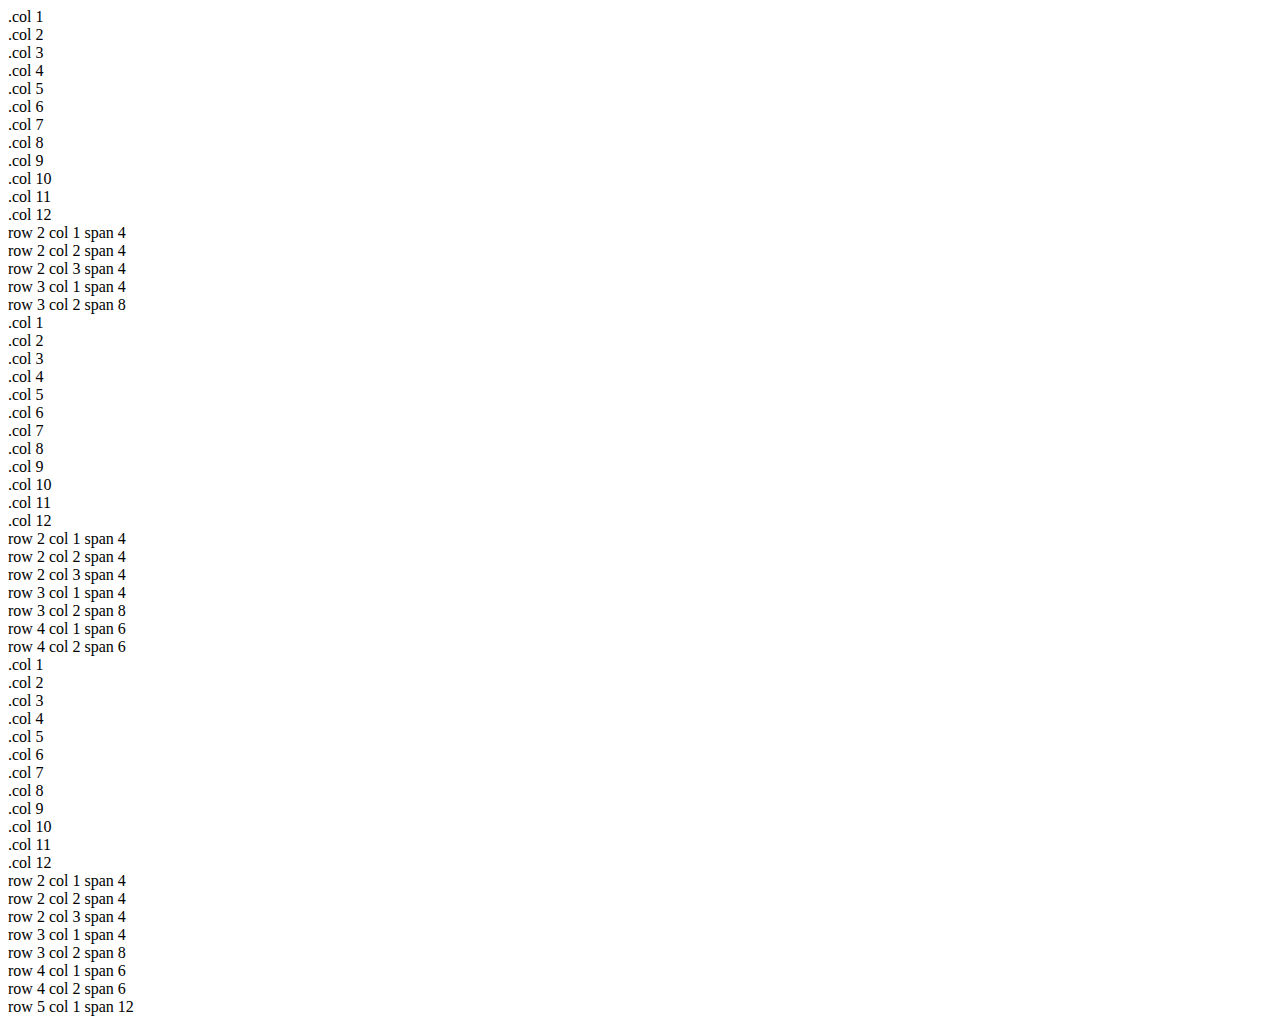
<file: Bootstrap-grid/index.html>
<!DOCTYPE html>
<html lang="en">
<head>
    <meta charset="UTF-8">
    <meta http-equiv="X-UA-Compatible" content="IE=edge">
    <meta name="viewport" content="width=device-width, initial-scale=1.0">
    <title>Bootstrap Grid</title>
    <link href="https://cdn.jsdelivr.net/npm/bootstrap@5.0.2/dist/css/bootstrap.min.css" rel="stylesheet" integrity="sha384-EVSTQN3/azprG1Anm3QDgpJLIm9Nao0Yz1ztcQTwFspd3yD65VohhpuuCOmLASjC" crossorigin="anonymous">

</head>
<body>

    <!-- 1st table -->
    <div class="container-fluid text-center">
        <div class="row border border-white">
            <div class="col-1 bg-primary">.col 1</div>
            <div class="col-1 bg-success">.col 2</div>
            <div class="col-1 bg-warning">.col 3</div>
            <div class="col-1 bg-primary">.col 4</div>
            <div class="col-1 bg-success">.col 5</div>
            <div class="col-1 bg-warning">.col 6</div>
            <div class="col-1 bg-primary">.col 7</div>
            <div class="col-1 bg-success">.col 8</div>
            <div class="col-1 bg-warning">.col 9</div>
            <div class="col-1 bg-primary">.col 10</div>
            <div class="col-1 bg-success">.col 11</div>
            <div class="col-1 bg-warning">.col 12</div>
        </div>
        <div class="row border border-white">
            <div class="col-4 bg-primary">row 2 col 1 span 4</div>
            <div class="col-4 bg-success">row 2 col 2 span 4</div>
            <div class="col-4 bg-warning">row 2 col 3 span 4</div>
        </div>
        <div class="row border border-white">
            <div class="col-4 bg-primary">row 3 col 1 span 4</div>
            <div class="col-8 bg-success">row 3 col 2 span 8</div>
        </div>
    </div>

    <!-- 2nd table -->
    <div class="container-fluid mt-5 text-center"> 
        <!-- row 1 -->
        <div class="row border border-white">
            <div class="col-1 bg-primary">.col 1</div>
            <div class="col-1 bg-success">.col 2</div>
            <div class="col-1 bg-warning">.col 3</div>
            <div class="col-1 bg-primary">.col 4</div>
            <div class="col-1 bg-success">.col 5</div>
            <div class="col-1 bg-warning">.col 6</div>
            <div class="col-1 bg-primary">.col 7</div>
            <div class="col-1 bg-success">.col 8</div>
            <div class="col-1 bg-warning">.col 9</div>
            <div class="col-1 bg-primary">.col 10</div>
            <div class="col-1 bg-success">.col 11</div>
            <div class="col-1 bg-warning">.col 12</div>
        </div>

        <!-- row 2 -->
        <div class="row border border-white">
            <div class="col-4 bg-primary">row 2 col 1 span 4</div>
            <div class="col-4 bg-success">row 2 col 2 span 4</div>
            <div class="col-4 bg-warning">row 2 col 3 span 4</div>
        </div>

        <!-- row 3 -->
        <div class="row border border-white">
            <div class="col-4 bg-primary">row 3 col 1 span 4</div>
            <div class="col-8 bg-success">row 3 col 2 span 8</div>
        </div>

        <!-- row 4 -->
        <div class="row border border-white">
            <div class="col-6 bg-primary">row 4 col 1 span 6</div>
            <div class="col-6 bg-success">row 4 col 2 span 6</div>
        </div>
        
    </div>

    <div class="container-fluid mt-5 text-center">
        <div class="row border border-white">
            <div class="col-1 bg-primary">.col 1</div>
            <div class="col-1 bg-success">.col 2</div>
            <div class="col-1 bg-warning">.col 3</div>
            <div class="col-1 bg-primary">.col 4</div>
            <div class="col-1 bg-success">.col 5</div>
            <div class="col-1 bg-warning">.col 6</div>
            <div class="col-1 bg-primary">.col 7</div>
            <div class="col-1 bg-success">.col 8</div>
            <div class="col-1 bg-warning">.col 9</div>
            <div class="col-1 bg-primary">.col 10</div>
            <div class="col-1 bg-success">.col 11</div>
            <div class="col-1 bg-warning">.col 12</div>
        </div>

        <!-- row 2 -->
        <div class="row border border-white">
            <div class="col-4 bg-primary">row 2 col 1 span 4</div>
            <div class="col-4 bg-success">row 2 col 2 span 4</div>
            <div class="col-4 bg-warning">row 2 col 3 span 4</div>
        </div>

        <!-- row 3 -->
        <div class="row border border-white">
            <div class="col-4 bg-primary">row 3 col 1 span 4</div>
            <div class="col-8 bg-success">row 3 col 2 span 8</div>
        </div>

        <!-- row 4 -->
        <div class="row border border-white">
            <div class="col-6 bg-primary">row 4 col 1 span 6</div>
            <div class="col-6 bg-success">row 4 col 2 span 6</div>
        </div>

        <!-- row 5 -->
        <div class="row border border-white">
            <div class="col-12 bg-primary">row 5 col 1 span 12</div>
        </div>
    </div>

    <script src="https://cdn.jsdelivr.net/npm/bootstrap@5.0.2/dist/js/bootstrap.bundle.min.js" integrity="sha384-MrcW6ZMFYlzcLA8Nl+NtUVF0sA7MsXsP1UyJoMp4YLEuNSfAP+JcXn/tWtIaxVXM" crossorigin="anonymous"></script>
</body>
</html>
</file>
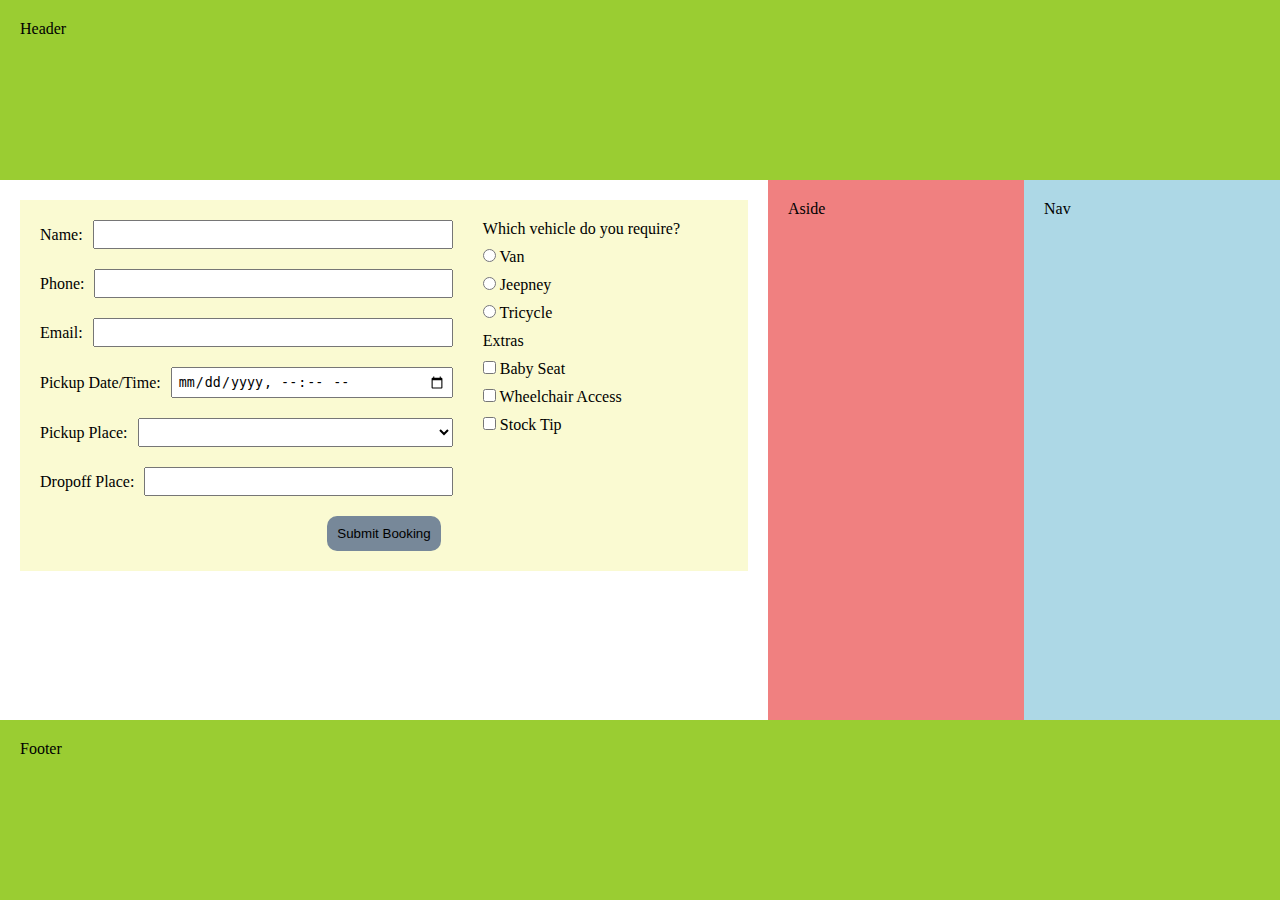
<file: CSS-Activity/index.html>
<!DOCTYPE html>
<html lang="en">
<head>
    <meta charset="UTF-8">
    <meta http-equiv="X-UA-Compatible" content="IE=edge">
    <meta name="viewport" content="width=device-width, initial-scale=1.0">
    <title>Document</title>
    <link rel="stylesheet" href="./index.css">
</head>
<body>
    <header>Header</header>
    <main>
            <article>
                <div class="padSaGilid">
                    <form>
                        <div class="container">
                            <div class="flex-item left">
                                <div class="user_input">
                                    <label for="fName">Name:</label>
                                    <input type="text" id="fName">
                                </div>
                                <div class="user_input">
                                    <label for="phone">Phone:</label>
                                    <input type="text" id="phone">
                                </div>
                                <div class="user_input">
                                    <label for="email">Email:</label>
                                    <input type="email" id="email">
                                </div>
                                <div class="user_input">
                                    <label for="pickUpDT">Pickup Date/Time:</label>
                                    <input type="datetime-local" id="pickUpDT">
                                </div>
                                <div class="user_input">
                                    <label for="pickUpPlace">Pickup Place:</label>
                                    <select id="pickUpPlace">
                                        <option hidden></option>
                                        <option value="ph">Philippines</option>
                                        <option value="ph">Philippines</option>
                                        <option value="ph">Philippines</option>
                                        <option value="ph">Philippines</option>
                                        <option value="ph">Philippines</option>
                                        <option value="ph">Philippines</option>
                                    </select>
                                </div>
                                <div class="user_input">
                                    <label for="place">Dropoff Place:</label>
                                    <input type="text" id="place">
                                </div>
                            </div>
                            <div class="flex-item right">
                                Which vehicle do you require? <br>
                                <div class="vehicleItem">
                                    <input type="radio" name="vehicle" id="van">
                                    <label for="van">Van</label>
                                </div>
                                <div class="vehicleItem">
                                    <input type="radio" name="vehicle" id="jeep">
                                    <label for="jeep">Jeepney</label>
                                </div>
                                <div class="vehicleItem">
                                    <input type="radio" name="vehicle" id="tryk">
                                    <label for="tryk">Tricycle</label>
                                </div>
                                <div>
                                    Extras
                                    <div class="checkBoxes">
                                        <input type="checkbox" id="bySeat">
                                        <label for="bySeat">Baby Seat</label>
                                    </div>
                                    <div class="checkBoxes">
                                        <input type="checkbox" id="wChair">
                                        <label for="wChair">Wheelchair Access</label>
                                    </div>
                                    <div class="checkBoxes">
                                        <input type="checkbox" id="stockTip">
                                        <label for="stockTip">Stock Tip</label>
                                    </div>
                                </div>
                            </div>
                        </div>
                        <div class="btn-container">
                            <input type="submit" value="Submit Booking">
                        </div>
                    </form> 
                </div>
                
            </article>
        <aside>Aside</aside>
        <nav>Nav</nav>
    </main>
    <footer>Footer</footer>
</body>
</html>
</file>
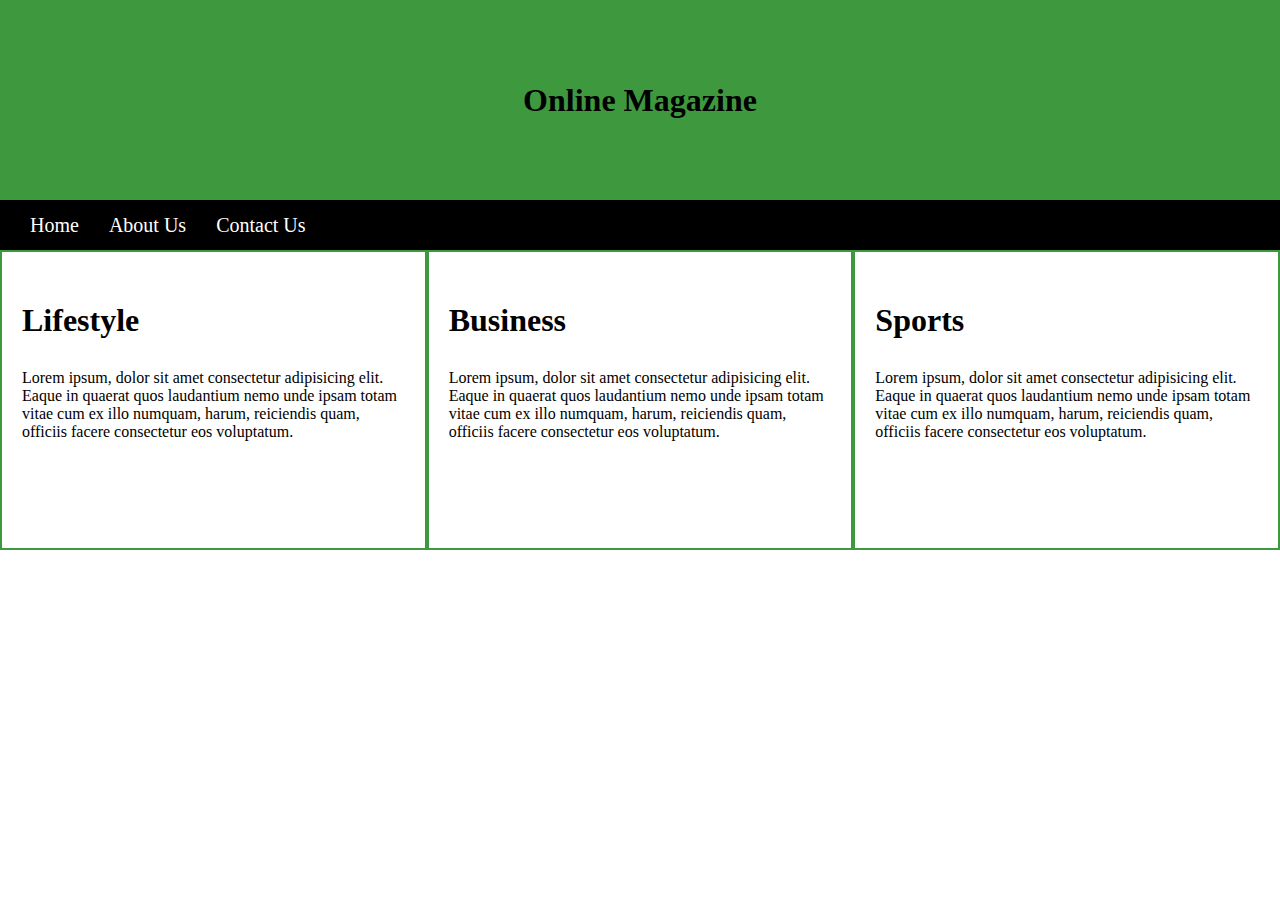
<file: RWD-Activity/index.html>
<!DOCTYPE html>
<html lang="en">
<head>
    <meta charset="UTF-8">
    <meta http-equiv="X-UA-Compatible" content="IE=edge">
    <meta name="viewport" content="width=device-width, initial-scale=1.0">
    <title>Document</title>
    <link rel="stylesheet" href="./style.css">
</head>
<body>
    <div class="container">
        <div class="header">
            <h1>Online Magazine</h1>
        </div>
        <div class="menu">
            <ul>
                <li><a href="#">Home</a></li>
                <li><a href="#">About Us</a></li>
                <li><a href="#">Contact Us</a></li>
            </ul>
        </div>
        <div class="content">
            <div class="content-item left-item">
                <h1>Lifestyle</h1>
                <p>Lorem ipsum, dolor sit amet consectetur adipisicing elit. Eaque in quaerat quos laudantium nemo unde ipsam totam vitae cum ex illo numquam, harum, reiciendis quam, officiis facere consectetur eos voluptatum.</p>
            </div>
            <div class="content-item center-item">
                <h1>Business</h1>
                <p>Lorem ipsum, dolor sit amet consectetur adipisicing elit. Eaque in quaerat quos laudantium nemo unde ipsam totam vitae cum ex illo numquam, harum, reiciendis quam, officiis facere consectetur eos voluptatum.</p>
            </div>
            <div class="content-item right-item">
                <h1>Sports</h1>
                <p>Lorem ipsum, dolor sit amet consectetur adipisicing elit. Eaque in quaerat quos laudantium nemo unde ipsam totam vitae cum ex illo numquam, harum, reiciendis quam, officiis facere consectetur eos voluptatum.</p>
            </div>
        </div>
    </div>
</body>
</html>
</file>
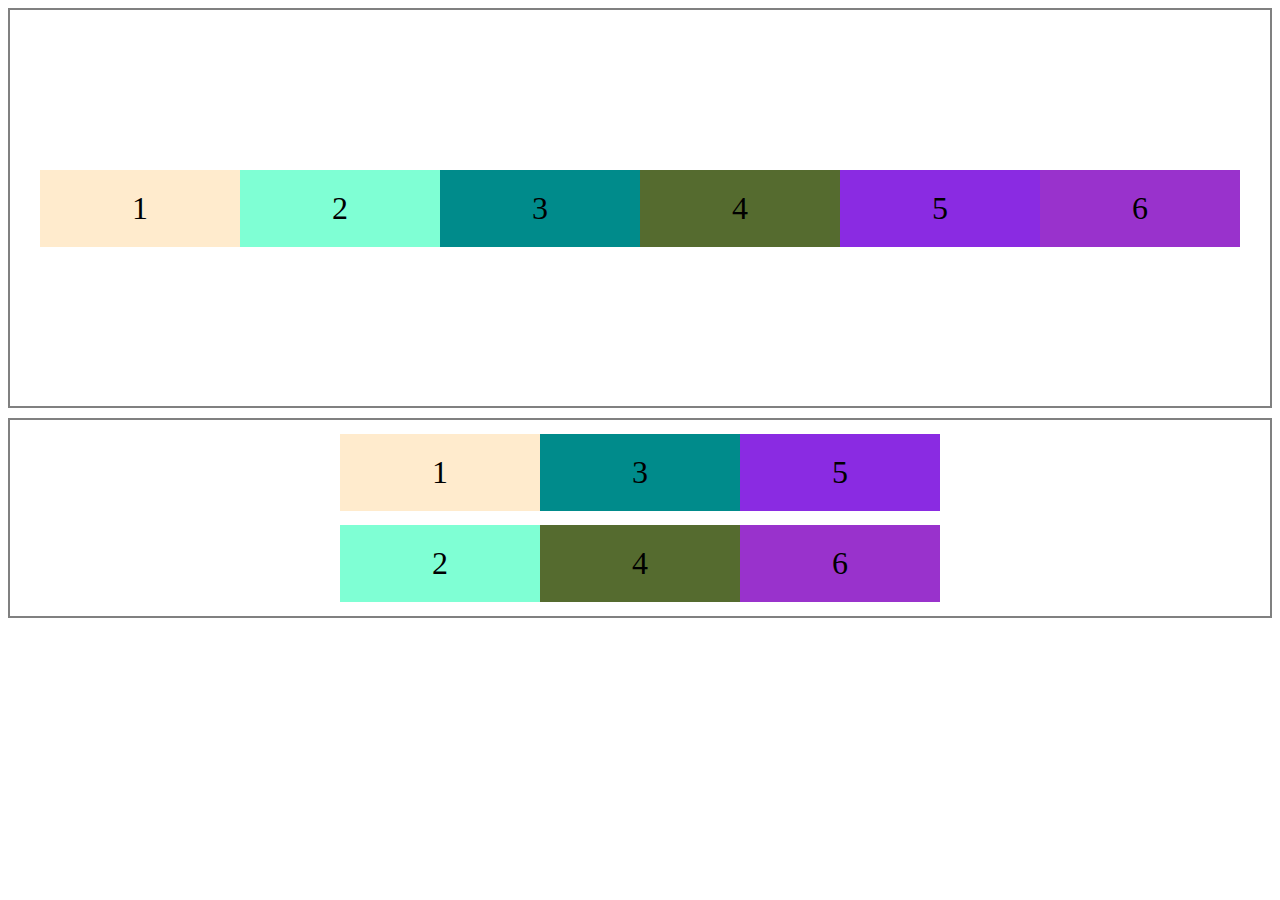
<file: 11172022/flex.html>
<!DOCTYPE html>
<html lang="en">
<head>
    <meta charset="UTF-8">
    <meta http-equiv="X-UA-Compatible" content="IE=edge">
    <meta name="viewport" content="width=device-width, initial-scale=1.0">
    <title>CSS and Flexbox Examples</title>
    <link rel="stylesheet" href="flex.css">
</head>
<body>
    <div class="container-row">
        <div class="box box1">1</div>
        <div class="box box2">2</div>
        <div class="box box3">3</div>
        <div class="box box4">4</div>
        <div class="box box5">5</div>
        <div class="box box6">6</div>
    </div>

    <div class="container-column">
        <div class="box box1">1</div>
        <div class="box box2">2</div>
        <div class="box box3">3</div>
        <div class="box box4">4</div>
        <div class="box box5">5</div>
        <div class="box box6">6</div>
    </div>

</body>
</html>
</file>
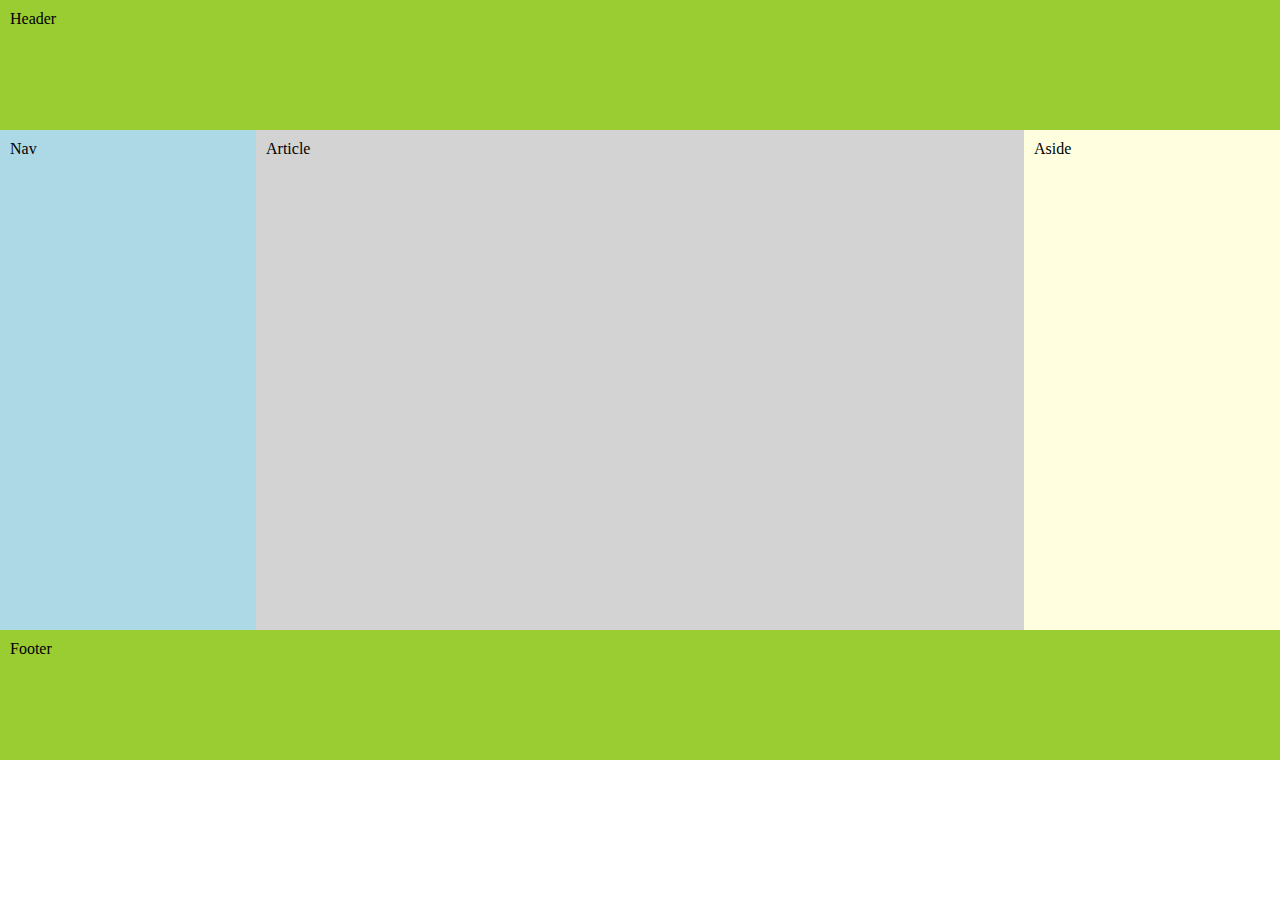
<file: 11172022/holygrail1.html>
<!DOCTYPE html>
<html lang="en">
<head>
    <meta charset="UTF-8">
    <meta http-equiv="X-UA-Compatible" content="IE=edge">
    <meta name="viewport" content="width=device-width, initial-scale=1.0">
    <title>Holygrail</title>
    <link rel="stylesheet" href="holygrail1.css">
</head>
<body>
    <header>
        Header
    </header>
    <main>
        <nav>
            Nav
        </nav>
        <article>
            Article
        </article>
        <aside>
            Aside
        </aside>
    </main>
    <footer>
        Footer
    </footer>
</body>
</html>
</file>
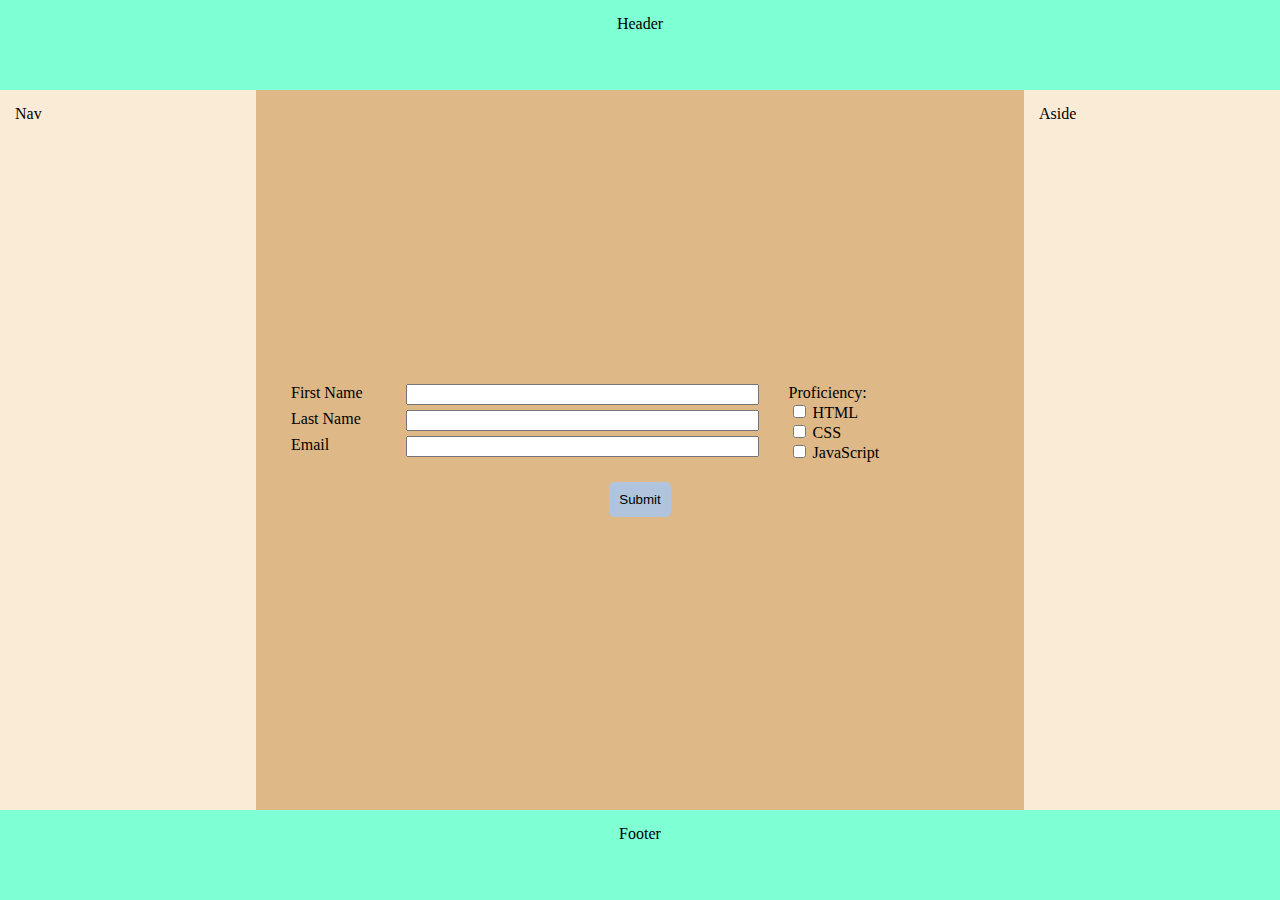
<file: 11182022/flex.html>
<!DOCTYPE html>
<html lang="en">
<head>
    <meta charset="UTF-8">
    <meta http-equiv="X-UA-Compatible" content="IE=edge">
    <meta name="viewport" content="width=device-width, initial-scale=1.0">
    <title>Document</title>
    <link rel="stylesheet" href="./flex.css">
</head>
<body>
    <header>
        Header
    </header>
    <main>
        <nav>Nav</nav>
        <article>
            <form>
                <div class="container">
                    <div class="flex-item left">
                        <div class="field">
                            <label for="firstName">First Name</label>
                            <input type="text" id="firstName" />
                        </div>
                        <div class="field">
                            <label for="lastName">Last Name</label>
                            <input type="text" id="lastName" />
                        </div>
                        <div class="field">
                            <label for="email">Email</label>
                            <input type="email" id="email" />
                        </div>
                    </div>
                    <div class="flex-item right">
                        Proficiency: <br />
                        <input type="checkbox" name="prof" id="html">
                        <label for="html">HTML</label>
                        <br />

                        <input type="checkbox" name="prof" id="css">
                        <label for="css">CSS</label>
                        <br />

                        <input type="checkbox" name="prof" id="js">
                        <label for="js">JavaScript</label>
                        <br />
                    </div>
                </div>
                <div class="btn-container">
                    <input type="submit" value="Submit">
                </div>
            </form>
        </article>
        <aside>Aside</aside>
    </main>
    <footer>Footer</footer>
</body>
</html>
</file>
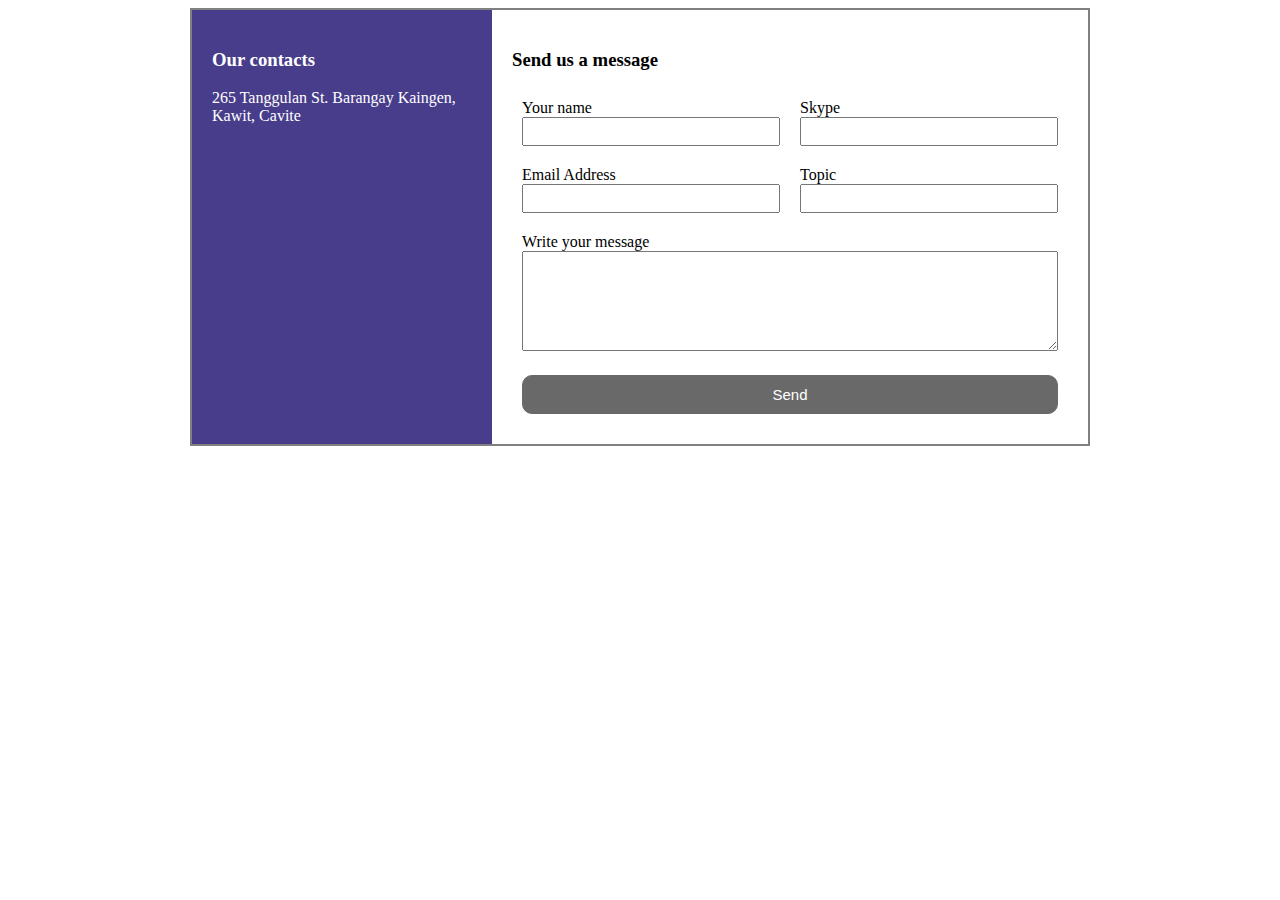
<file: CSS-Grid-layout/gridLayout.html>
<!DOCTYPE html>
<html lang="en">
<head>
    <meta charset="UTF-8">
    <meta http-equiv="X-UA-Compatible" content="IE=edge">
    <meta name="viewport" content="width=device-width, initial-scale=1.0">
    <title>CSS Grid Layout</title>
    <link rel="stylesheet" href="./style.css">
</head>
<body>
    <div class="grid-container">
        <div class="container1">
            <h3>Our contacts</h3>
            <p>265 Tanggulan St. Barangay Kaingen, Kawit, Cavite</p>
        </div>
        <div class="container2">
            <h3>Send us a message</h3>
            <form>
                <div class="item1">
                    <label for="name">Your name</label><br>
                    <input type="text" id="name">
                </div>
                <div class="item2">
                    <label for="skype">Skype</label><br>
                    <input type="text" id="skype">
                </div>
                <div class="item3">
                    <label for="email">Email Address</label><br>
                    <input type="email" id="email">
                </div>
                <div class="item4">
                    <label for="topic">Topic</label><br>
                    <input type="text" id="topic">
                </div>
                <div class="item5">
                    <label for="txtarea">Write your message</label><br>
                    <textarea name="txtarea" id="txtarea"></textarea>
                </div>
                <div class="item6">
                    <input type="submit" value="Send">
                </div>
            </form>
        </div>
    </div>
</body>
</html>
</file>
<file: CSS-Activity/index.css>
*{
    box-sizing: border-box;
    margin: 0;
}
header,
footer {
    background-color: yellowgreen;
    height: 20vh;
    padding: 20px;
}
main{
    height: 60vh;
    display: flex;
}
aside,
nav {
    width: 20%;
    padding: 20px;
}
aside{
    background-color: lightcoral;
}
nav{
    background-color: lightblue;
}
article {
    width: 60%;
}
form{
    background-color: lightgoldenrodyellow;
    padding: 20px;
}
.padSaGilid{
    padding: 20px;
}
.container {
    display: flex;
    column-gap: 30px;
}
.flex-item.left{
    width: 60%;
}
.user_input{
    margin-bottom: 20px;
    display: flex;
    justify-content: stretch;
    column-gap: 10px;
    align-items: center;
}
.flex-item.right input{
    /* display: block; */
}
.vehicleItem, .checkBoxes{
    margin: 10px 0;
}
.btn-container input[type="submit"]{
    border: 0;
    padding: 10px;
    cursor: pointer;
    background-color: lightslategray;
    border-radius: 10px;
}
.btn-container input[type="submit"]:hover{
    background-color: rgb(79, 85, 92);
    color: white;
}
.btn-container{
    text-align: center;
}
input, select{
    padding: 5px;
}
.user_input label{
    /* flex: 1; */
}
.user_input input, .user_input select{
    flex: 1 ;
}
</file>
<file: RWD-Activity/style.css>
/* 
    Website name: Responsive Web Design
    Author: Glenn Andaleon
    Description: For activity purposes only
*/
* {
    box-sizing: border-box;
    margin: 0;
    padding: 0;
    font-family: Georgia, 'Times New Roman', Times, serif;
}

.container {
    display: grid;
    grid-template-rows: 200px 50px 300px;
}
.header {
    background-color: rgb(62, 153, 62);
    display: flex;
    justify-content: center;
    align-items: center;
}
.menu {
    display: flex;
    align-items: center;
    padding: 10px;
    background-color: black;
}
.menu ul{
    display: flex;
    gap: 30px;
    padding: 0 20px;
}
.menu ul li{
    list-style-type: none;
    font-size: 20px;
    color: white;
}
.menu ul li a{
    text-decoration: none;
    color: white;
}
.content {
    display: grid;
    grid-template-columns: repeat(3, 1fr);
}
.content-item {
    padding: 20px;
    border: 2px solid rgb(62, 153, 62);
}
.content-item h1, .content-item p{
    margin: 30px 0;
}

/* mobile device || width: 468px and below */
@media screen and (max-width: 468px) {
    .container {
        grid-template-rows: 100px 50px 300px;
        width: 100%;
    }
    .menu {
        justify-content: center;
        align-items: center;
        padding: 10px;
        background-color: black;
        width: 100%;
    }
    .content{
        width: 100%;
        grid-template-columns: 1fr;
        grid-template-rows: repeat(3, 1fr);
    }
}
@media screen and (min-width: 469px) and (max-width: 800px) {
    .content {
        grid-template-columns: repeat(2, 1fr);
    }
    .left-item {
        grid-column: 1 / 2;
        grid-row: 1 / 2;
    }
    .center-item {
        grid-column: 2 / 3;
        grid-row: 1 / 2;
    }
    .right-item {
        grid-column: 1.5 / 2.5;
        grid-row: 2 / 3;
    }
}
</file>
<file: 11172022/flex.css>
* {
    box-sizing: border-box;
}
.container-row {
    display: flex;
    flex-direction: row;
    flex-wrap: wrap;
    border: 2px solid gray;
    justify-content: center;
    height: 400px;
    align-items: center;
    align-content: center;
}
.container-column {
    display: flex;
    flex-direction: column;
    flex-wrap: wrap;
    border: 2px solid gray;
    margin-top: 10px;
    height: 200px;
    width: 100%;
    justify-content: space-evenly;
    align-items: center;
    align-content: center;
}
.box {
    width: 200px;
    font-size: 32px;
    padding: 20px;
    text-align: center;
}
.box1{
    background-color: blanchedalmond;
}
.box2{
    background-color: aquamarine;
}
.box3{
    background-color: darkcyan;
}
.box4{
    background-color: darkolivegreen;
}
.box5{
    background-color: blueviolet;
}
.box6{
    background-color: darkorchid;
}
</file>
<file: 11172022/holygrail1.css>
*{
    box-sizing: border-box;
    margin: 0;
    padding: 0;
}
header, footer{
    background-color: yellowgreen;
    height: 130px;
    padding: 10px;
}
main{
    height: 500px;
    display: flex;
}
nav{
    background-color: lightblue;
    width: 20%;
    padding: 10px;
}
article{
    background-color: lightgray;
    padding: 10px;
    width: 60%;
}
aside{
    background-color: lightyellow;
    padding: 10px;
    width: 20%;
}
</file>
<file: 11182022/flex.css>
*{
    box-sizing: border-box;
}
header, footer{
    height: 10vh;
    background-color: aquamarine;
    padding: 15px;
    text-align: center;
}
main{
    height: 80vh;
    display: flex;
}
nav, aside{
    width: 20%;
    padding: 15px;
    background-color: antiquewhite;
}
article{
    width: 60%;
    padding: 15px;
    background-color: burlywood;
}
body{
    margin: 0;
}
.container{
    display: flex;
    column-gap: 30px;
    /* 
        gap > this is the shorthand
        column-gap
        row-gap
    */
}
.flex-item.left{
    width: 70%;
}
.field{
    display: flex;
    margin-bottom: 5px;
}
.field label{
    flex: 1;
    /* 
        flex-grow
        flex-shrink
        flex-basis
    */
}
.field input{
    flex: 3;
}
.flex-item.right{
    width: 30%;
}
.btn-container{
    text-align: center;
    margin-top: 20px;
}
input[type="submit"]{
    border: 0;
    padding: 10px;
    background-color: lightsteelblue;
    border-radius: 5px;
}
input[type="submit"]:hover{
    cursor: pointer;
}
form{
    display: flex;
    flex-direction: column;
    justify-content: center;
    padding: 20px;
    height: 100%;
}
</file>
<file: CSS-Grid-layout/style.css>
* {
    box-sizing: border-box;
}
.grid-container {
    display: grid;
    grid-template-columns: 300px 1fr 1fr;
    width: 900px;
    border: 2px solid gray;
    margin: auto;
}
.container1 {
    grid-column: 1 / 2;
    background-color: darkslateblue;
    padding: 20px;
    color: #fff;
}
.container2 {
    grid-column: 2 / 4;
    padding: 20px;
}
 form {
    display: grid;
    grid-template-columns: 1fr 1fr;
    grid-template-rows: repeat(6, auto);
 }
 input, textarea {
    width: 100%;
 }
 textarea {
    min-height: 100px;
    max-height: 100px;
    max-width: 100%;
    min-width: 100%;
 }
 .item1 {
    grid-column: 1 / 1;
    grid-row: 1 / 2;
    padding: 10px;
 }
 .item2 {
    grid-column: 2 / 3;
    grid-row: 1 / 2;
    padding: 10px;
 }
 .item3 {
    grid-column: 1 / 2;
    grid-row: 2 / 3;
    padding: 10px;
 }
 .item4 {
    grid-column: 2 / 3;
    grid-row: 2 / 3;
    padding: 10px;
 }
 .item5 {
    grid-column: 1 / 3;
    grid-row: 3 / 5;
    padding: 10px;
 }
 .item6 {
    grid-column: 1 / 3;
    grid-row: 5 / 6;
    padding: 10px;
 }
 input[type="text"], input[type="email"]{
    padding: 5px;
 }
 .item6 input {
    border: 0;
    font-size: 15px;
    padding: 10px;
    background-color: dimgrey;
    border: 1px solid dimgrey;
    color: white;
    border-radius: 10px;
 }
 .item6 input:hover {
    background-color: lightgrey;
    color: black;
    cursor: pointer;
    border: 1px solid dimgray;
 }
</file>
